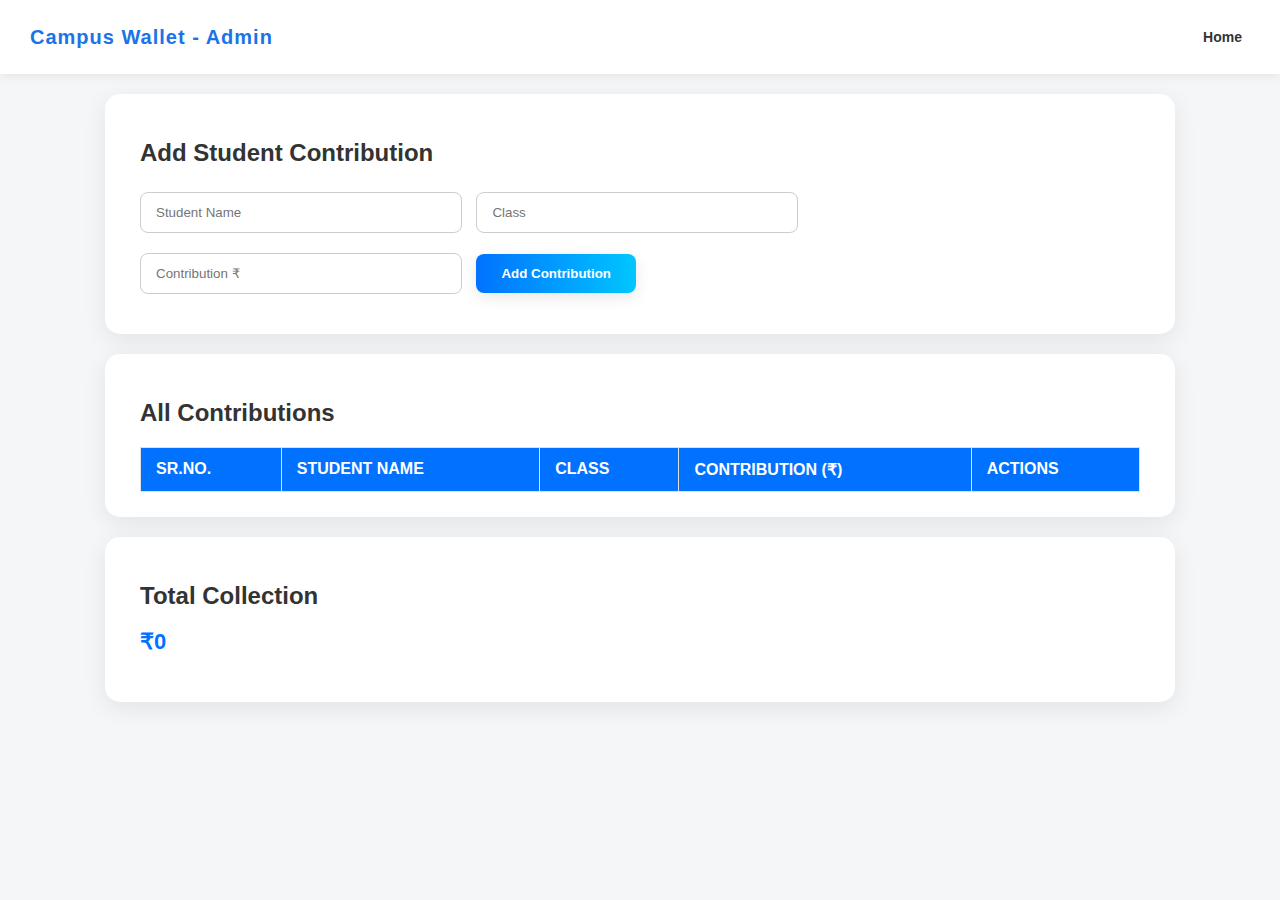
<file: admin-dashboard.html>
<!DOCTYPE html>
<html lang="en">
<head>
    <meta charset="UTF-8">
    <title>Admin Dashboard - Campus Wallet</title>
    <link rel="stylesheet" href="style.css">
    <style>
        button.edit-btn, button.delete-btn {
            padding: 3px 6px;
            margin: 0 2px;
            font-size: 14px;
            cursor: pointer;
        }
        button.edit-btn { background-color: #4CAF50; color: white; border: none; border-radius: 3px; }
        button.delete-btn { background-color: #f44336; color: white; border: none; border-radius: 3px; }
    </style>
</head>
<body>
<nav>
    <div class="logo">Campus Wallet - Admin</div>
    <ul class="nav-links">
        <li><a href="index.html">Home</a></li>
    </ul>
</nav>

<section>
    <h2>Add Student Contribution</h2>
    <input type="text" id="student-name" placeholder="Student Name">
    <input type="text" id="class-name" placeholder="Class">
    <input type="number" id="contribution" placeholder="Contribution ₹">
    <button onclick="addContribution()">Add Contribution</button>
</section>

<section>
    <h2>All Contributions</h2>
    <table>
        <thead>
        <tr>
            <th>Sr.No.</th>
            <th>Student Name</th>
            <th>Class</th>
            <th>Contribution (₹)</th>
            <th>Actions</th>
        </tr>
        </thead>
        <tbody id="students-table"></tbody>
    </table>
</section>

<section>
    <h2>Total Collection</h2>
    <p id="total-collection">₹0</p>
</section>

<script>
    let students = JSON.parse(localStorage.getItem("students")) || [];
    let editIndex = null;

    function addContribution() {
        const name = document.getElementById("student-name").value.trim();
        const className = document.getElementById("class-name").value.trim();
        const contribution = Number(document.getElementById("contribution").value);

        if(name && className && contribution) {
            if(editIndex !== null) {
                students[editIndex] = { name, className, contribution };
                editIndex = null;
                document.querySelector("button").innerText = "Add Contribution";
            } else {
                students.push({ name, className, contribution });
            }

            localStorage.setItem("students", JSON.stringify(students));
            renderTable();

            document.getElementById("student-name").value = "";
            document.getElementById("class-name").value = "";
            document.getElementById("contribution").value = "";
        } else {
            alert("Please fill all fields!");
        }
    }

    function renderTable() {
        const table = document.getElementById("students-table");
        table.innerHTML = "";
        let total = 0;

        students.forEach((s, index) => {
            const row = document.createElement("tr");
            row.innerHTML = `
                <td>${index + 1}</td>
                <td>${s.name}</td>
                <td>${s.className}</td>
                <td>₹${s.contribution}</td>
                <td>
                    <button class="edit-btn" onclick="editContribution(${index})">✏️</button>
                    <button class="delete-btn" onclick="deleteContribution(${index})">🗑️</button>
                </td>
            `;
            table.appendChild(row);
            total += s.contribution;
        });

        document.getElementById("total-collection").innerText = "₹" + total;
    }

    function editContribution(index) {
        const s = students[index];
        document.getElementById("student-name").value = s.name;
        document.getElementById("class-name").value = s.className;
        document.getElementById("contribution").value = s.contribution;
        editIndex = index;
        document.querySelector("button").innerText = "Update Contribution";
    }

    function deleteContribution(index) {
        if(confirm("Are you sure you want to delete this contribution?")) {
            students.splice(index, 1);
            localStorage.setItem("students", JSON.stringify(students));
            renderTable();
        }
    }

    // Initial render
    renderTable();
</script>
</body>
</html>
</file>
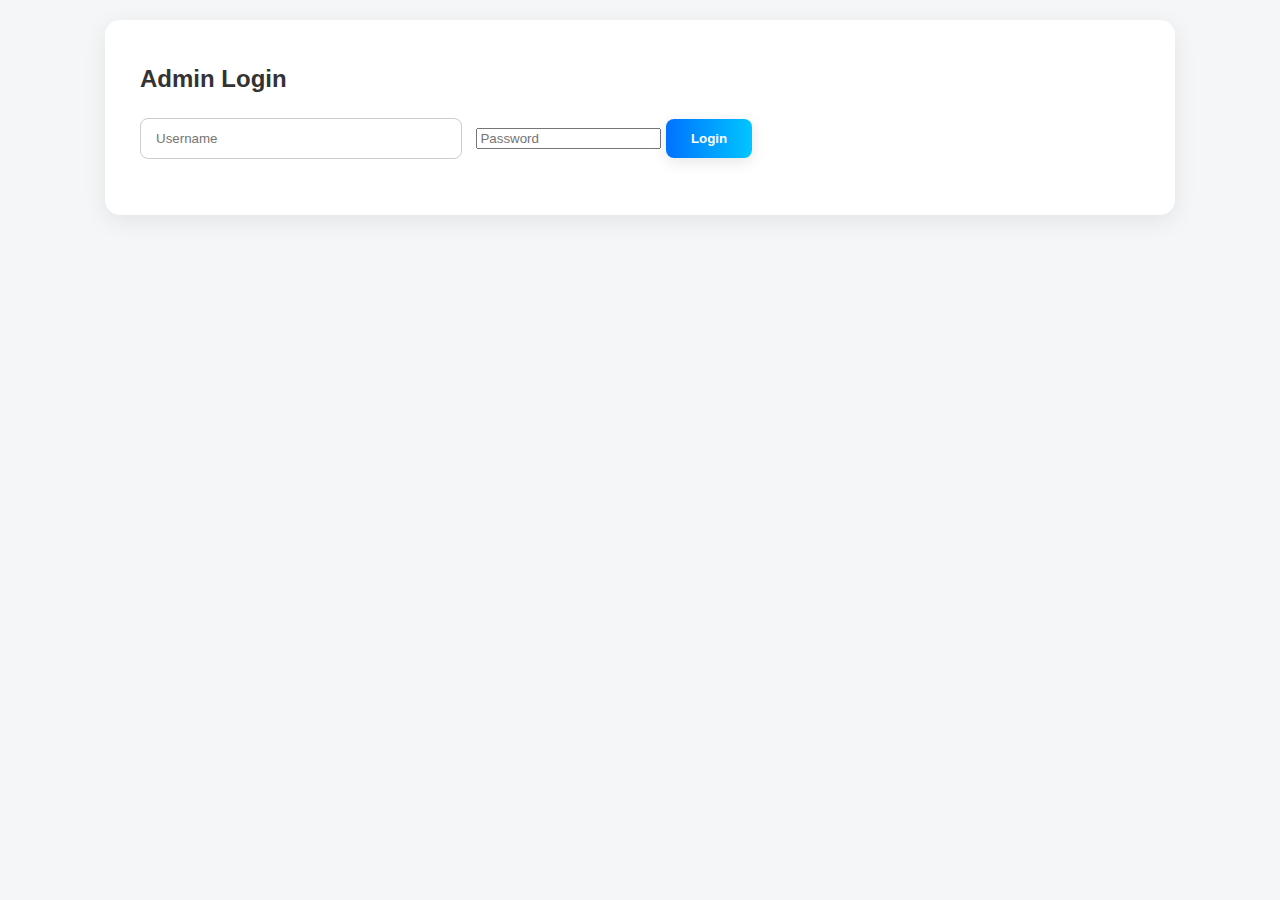
<file: admin-login.html>
<!DOCTYPE html>
<html lang="en">
<head>
    <meta charset="UTF-8">
    <title>Admin Login - Campus Wallet</title>
    <link rel="stylesheet" href="style.css">
</head>
<body>
    <section class="login-card">
        <h2>Admin Login</h2>
        <input type="text" id="username" placeholder="Username">
        <input type="password" id="password" placeholder="Password">
        <button onclick="login()">Login</button>
        <p id="error" style="color:red;"></p>
    </section>

    <script>
        function login() {
            const username = document.getElementById("username").value;
            const password = document.getElementById("password").value;

            // Simple hardcoded admin credentials
            if(username === "Harshdip@7575" && password === "124124") {
                // Redirect to admin page
                window.location.href = "admin-dashboard.html";
            } else {
                document.getElementById("error").innerText = "Invalid Credentials!";
            }
        }
    </script>
</body>
</html>
</file>
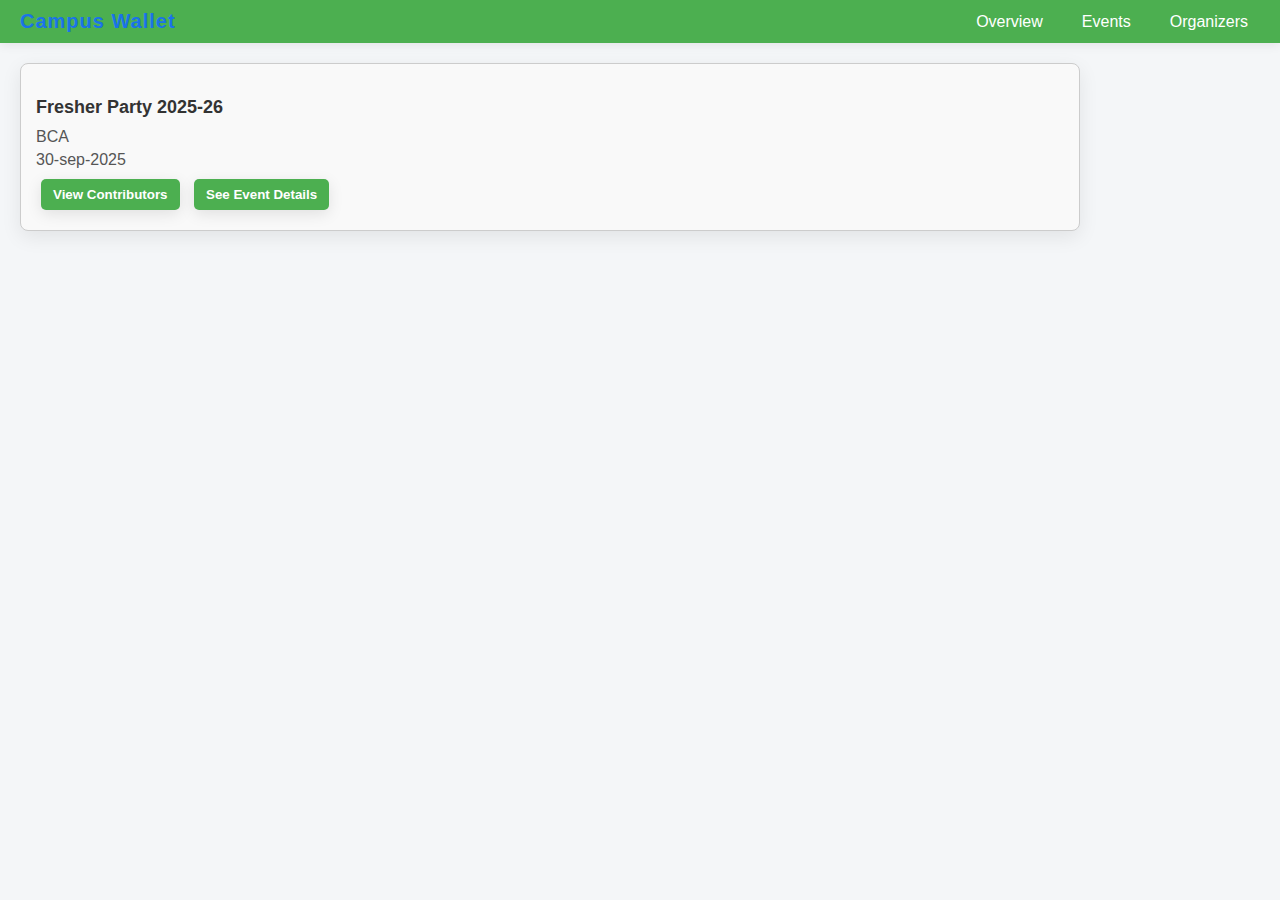
<file: events.html>
<!DOCTYPE html>
<html lang="en">
<head>
    <meta charset="UTF-8">
    <meta name="viewport" content="width=device-width, initial-scale=1.0">
    <title>Campus Wallet</title>
    <link rel="stylesheet" href="style.css">
    <style>
        /* Minimal responsive header styling */
        nav {
            display: flex;
            justify-content: space-between;
            align-items: center;
            padding: 10px 20px;
            background-color: #4CAF50;
            color: white;
            flex-wrap: wrap; /* allows items to wrap on smaller screens */
        }

        nav .logo {
            font-size: 20px;
            font-weight: bold;
        }

        nav ul {
            display: flex;
            flex-wrap: wrap; /* wrap links on small screens */
            gap: 15px;
            list-style: none;
            margin: 0;
            padding: 0;
        }

        nav ul li a {
            color: white;
            text-decoration: none;
            padding: 6px 12px;
            border-radius: 4px;
        }

        nav ul li a:hover {
            background-color: #45a049;
        }

        /* Event card buttons */
        .event-card button {
            padding: 8px 12px;
            margin: 5px;
            border: none;
            border-radius: 5px;
            background-color: #4CAF50;
            color: white;
            cursor: pointer;
        }

        .event-card button a {
            color: white;
            text-decoration: none;
        }

        .event-card button:hover {
            background-color: #45a049;
        }

        /* Event card section */
        .events-section {
            margin: 20px;
        }

        .event-card {
            padding: 15px;
            border: 1px solid #ccc;
            border-radius: 8px;
            margin-bottom: 15px;
            background-color: #f9f9f9;
        }
    </style>
</head>
<body>
    <!-- Navigation Bar -->
    <nav>
        <div class="logo">Campus Wallet</div>
        <ul>
            <li><a href="index.html">Overview</a></li>
            <li><a href="events.html">Events</a></li>
            <li><a href="#organizers">Organizers</a></li>
        </ul>
    </nav>

    <div class="events-section">
        <div class="event-card">
            <h3>Fresher Party 2025-26</h3>
            <p>BCA</p>
            <p>30-sep-2025</p>
            <button><a href="studentContribution.html">View Contributors</a></button>
            <button>See Event Details</button>
        </div>
    </div>
</body>
</html>
</file>
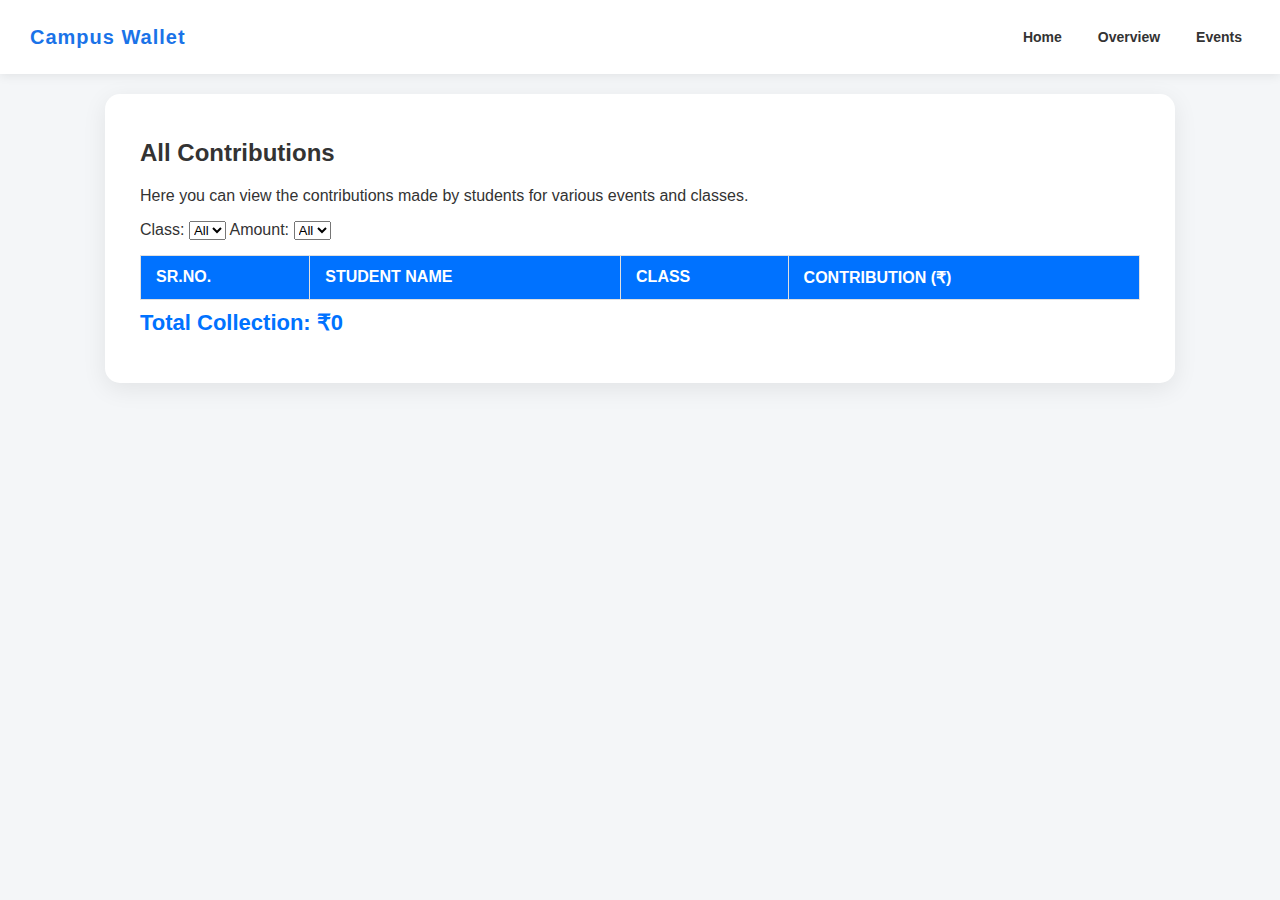
<file: studentContribution.html>
<!DOCTYPE html>
<html lang="en">
<head>
    <meta charset="UTF-8">
    <title>Student Contributions - Campus Wallet</title>
    <link rel="stylesheet" href="style.css">
</head>
<body>
    <!-- Navigation -->
    <nav>
        <div class="logo">Campus Wallet</div>
        <ul class="nav-links">
            <li><a href="index.html">Home</a></li>
            <li><a href="#overview">Overview</a></li>
            <li><a href="events.html">Events</a></li>
        </ul>
    </nav>

    <section id="all-contributions">
        <h2>All Contributions</h2>
        <p>Here you can view the contributions made by students for various events and classes.</p>

        <!-- Filters -->
        <div id="filters-inline">
            <label for="class-filter">Class: </label>
            <select id="class-filter" onchange="renderTable()"></select>

            <label for="amount-filter">Amount: </label>
            <select id="amount-filter" onchange="renderTable()"></select>
        </div>

        <!-- Contributions Table -->
        <table>
            <thead>
                <tr>
                    <th>Sr.No.</th>
                    <th>Student Name</th>
                    <th>Class</th>
                    <th>Contribution (₹)</th>
                </tr>
            </thead>
            <tbody id="students-table"></tbody>
        </table>

        <p id="total-collection">Total Collection: ₹0</p>
    </section>

    <script>
        let students = JSON.parse(localStorage.getItem("students")) || [];

        function generateFilters() {
            const classSet = new Set(students.map(s => s.className));
            const amountSet = new Set(students.map(s => s.contribution));

            const classFilter = document.getElementById("class-filter");
            classFilter.innerHTML = "<option value='All'>All</option>";
            classSet.forEach(cls => classFilter.innerHTML += `<option value="${cls}">${cls}</option>`);

            const amountFilter = document.getElementById("amount-filter");
            amountFilter.innerHTML = "<option value='All'>All</option>";
            amountSet.forEach(amount => amountFilter.innerHTML += `<option value="${amount}">${amount}</option>`);
        }

        function renderTable() {
            const selectedClass = document.getElementById("class-filter").value;
            const selectedAmount = document.getElementById("amount-filter").value;

            const table = document.getElementById("students-table");
            table.innerHTML = "";

            let filtered = students.filter(s =>
                (selectedClass === "All" || s.className === selectedClass) &&
                (selectedAmount === "All" || s.contribution.toString() === selectedAmount)
            );

            let total = 0;
            filtered.forEach((s, index) => {
                const row = document.createElement("tr");
                row.innerHTML = `
                    <td>${index + 1}</td>
                    <td>${s.name}</td>
                    <td>${s.className}</td>
                    <td>₹${s.contribution}</td>
                `;
                table.appendChild(row);
                total += s.contribution;
            });

            document.getElementById("total-collection").innerText = "Total Collection: ₹" + total;
        }

        // Initialize
        generateFilters();
        renderTable();
    </script>
</body>
</html>
</file>
<file: style.css>
/* ===== General Body ===== */
body {
    font-family: 'Segoe UI', Tahoma, Geneva, Verdana, sans-serif;
    margin: 0;
    background: #f4f6f8; /* soft gray background */
    color: #333;
    transition: all 0.3s ease;
}

/* ===== Navbar ===== */
nav {
    display: flex;
    justify-content: space-between;
    align-items: center;
    padding: 12px 30px;
    background-color: #ffffff; /* White background */
    color: #333; /* Dark text */
    box-shadow: 0 2px 10px rgba(0,0,0,0.08); /* subtle shadow */
    position: sticky;
    top: 0;
    z-index: 1000;
    transition: all 0.3s ease;
}

nav .logo {
    font-size: 20px;
    font-weight: 700;
    letter-spacing: 1px;
    color: #1a73e8; /* accent color for logo */
}

nav .nav-links {
    list-style: none;
    display: flex;
    gap: 20px;
}

nav .nav-links li a {
    color: #333; /* dark link color */
    text-decoration: none;
    font-weight: 600;
    font-size: 14px;
    padding: 5px 8px;
    border-radius: 5px;
    transition: background 0.3s, color 0.3s;
}

nav .nav-links li a:hover {
    background-color: #1a73e8; /* subtle hover background */
    color: white; /* link text changes on hover */
}

/* ===== Sections ===== */
section {
    padding: 25px 35px;
    margin: 20px auto;
    background: white;
    border-radius: 15px;
    box-shadow: 0 6px 25px rgba(0,0,0,0.08);
    max-width: 1000px;
    transition: transform 0.3s, box-shadow 0.3s;
}

section:hover {
    transform: translateY(-5px);
    box-shadow: 0 12px 30px rgba(0,0,0,0.12);
}

.events-section{

    display: flex;
    flex-wrap: wrap;
    gap: 20px;
    justify-content: flex-start;
    margin: 20px auto;
    max-width: 1060px;
   
}

.event-card {
    background: white;
    padding: 20px;
    border-radius: 12px;
    box-shadow: 0 6px 20px rgba(0,0,0,0.08);
    flex: 1 1 250px;
    transition: transform 0.3s, box-shadow 0.3s;
}

.event-card:hover {
    transform: translateY(-5px);
    box-shadow: 0 12px 30px rgba(0,0,0,0.12);
}

.event-card h3 {
    font-size: 18px;
    font-weight: 700;
    margin-bottom: 10px;
}

.event-card p {
    margin: 5px 0;
    color: #555;
}

.event-card button {
    padding: 10px 20px;
    margin-right: 10px;
    margin-top: 10px;
    border: none;
    border-radius: 8px;
    background: #1a73e8; /* Accent button color */
    color: white;
    cursor: pointer;
    font-weight: 600;
    transition: background 0.3s, transform 0.2s;
}

.event-card button:hover {
    background: #155ab6;
    transform: translateY(-2px);
}



/* Event Buttons */
.events-buttons button {
    padding: 12px 25px;
    border: none;
    border-radius: 10px;
    background: linear-gradient(135deg, #FF6EC7, #8E44AD);
    color: white;
    font-weight: 600;
    cursor: pointer;
    box-shadow: 0 4px 15px rgba(0,0,0,0.1);
    transition: transform 0.2s, box-shadow 0.2s;
}

.events-buttons button:hover {
    transform: translateY(-3px) scale(1.05);
    box-shadow: 0 8px 25px rgba(0,0,0,0.2);
}

/* ===== Input Fields ===== */
input[type="text"], input[type="number"] {
    padding: 12px 15px;
    margin: 5px 10px 15px 0;
    border: 1px solid #ccc;
    border-radius: 8px;
    width: calc(30% - 10px);
    transition: all 0.3s;
}

input[type="text"]:focus, input[type="number"]:focus {
    border-color: #0072ff;
    box-shadow: 0 0 5px rgba(0,114,255,0.3);
    outline: none;
}

/* ===== Buttons ===== */
button {
    padding: 12px 25px;
    border: none;
    border-radius: 8px;
    background: linear-gradient(90deg, #0072ff, #00c6ff);
    color: white;
    font-weight: 600;
    cursor: pointer;
    box-shadow: 0 4px 15px rgba(0,0,0,0.1);
    transition: transform 0.2s, box-shadow 0.2s;
}

button:hover {
    transform: translateY(-3px);
    box-shadow: 0 8px 25px rgba(0,0,0,0.15);
}

/* ===== Contributions Table ===== */
table {
    width: 100%;
    border-collapse: collapse;
    margin-top: 15px;
}

th, td {
    border: 1px solid #e0e0e0;
    padding: 12px 15px;
    text-align: left;
    transition: background 0.3s;
}

th {
    background-color: #0072ff;
    color: white;
    text-transform: uppercase;
}

tr:nth-child(even) {
    background-color: #f7f9fc;
}

tr:hover {
    background-color: #e1f0ff;
}

/* ===== Total Collection ===== */
#total-collection {
    font-size: 22px;
    font-weight: 700;
    color: #0072ff;
    margin-top: 10px;
}

/* ===== Responsive ===== */
@media screen and (max-width: 768px) {
    nav {
        flex-direction: column;
        gap: 10px;
    }

    input[type="text"], input[type="number"] {
        width: 100%;
        margin: 5px 0;
    }
}
/* Overview Section Styles */
/* Full-width Hero Overview Section */
#overview {
    position: relative;
    width: 100%;
    height: 70vh; /* Hero height (adjust as needed) */
    overflow: hidden;
}

#overview img {
    width: 100%;
    height: 100%;
    object-fit: cover; /* Make image cover entire section */
    display: block;
}

/* Text overlay */
#overview h1,
#overview p {
    position: absolute;
    left: 39%;
    bottom: 8%;
    transform: translate(-80%, -50%); /* Center text */
    /* text-align: center; */
    color: 
rgb(244, 287, 137); /* Default white, can adjust */
    text-shadow: 2px 2px 8px rgba(0,0,0,0.7); /* Makes text readable on any image */
    margin: 0;
}

#overview h1 {
    font-size: 30px;
    font-weight: bold;
    margin-bottom: 60px;
    
}

#overview p {
    font-size: 30pxm;
    max-width: 450px;
    margin-bottom: 20px;
    margin-right: 100px;
    color:rgb(95, 227, 174);
    font-weight: bold;

;
    /* font-weight: bold; */
}
.event-card{
    a{
        text-decoration: none;
        color:#FFFF;
    }
}


/* Container for description and filters */
.contributions-header {
    margin-bottom: 20px;
    padding: 10px;
    background-color: #f9f9f9; /* light background for highlight */
    border-radius: 8px;
    box-shadow: 0 2px 5px rgba(0,0,0,0.1);
}

/* Paragraph styling */
.contributions-description {
    font-size: 16px;
    color: #333;
    margin-bottom: 10px;
    line-height: 1.5;
}

/* Filters inline styling */
.contributions-filters {
    display: flex;
    gap: 15px;
    align-items: center;
    flex-wrap: wrap;
}

/* Labels */
.contributions-filters label {
    font-weight: bold;
    margin-right: 5px;
}

/* Dropdown styling */
.contributions-filters select {
    padding: 5px 10px;
    border-radius: 5px;
    border: 1px solid #ccc;
    font-size: 14px;
    cursor: pointer;
    background-color: #fff;
}

/* Optional: hover effect for dropdown */
.contributions-filters select:hover {
    border-color: #4CAF50;
}
</file>
